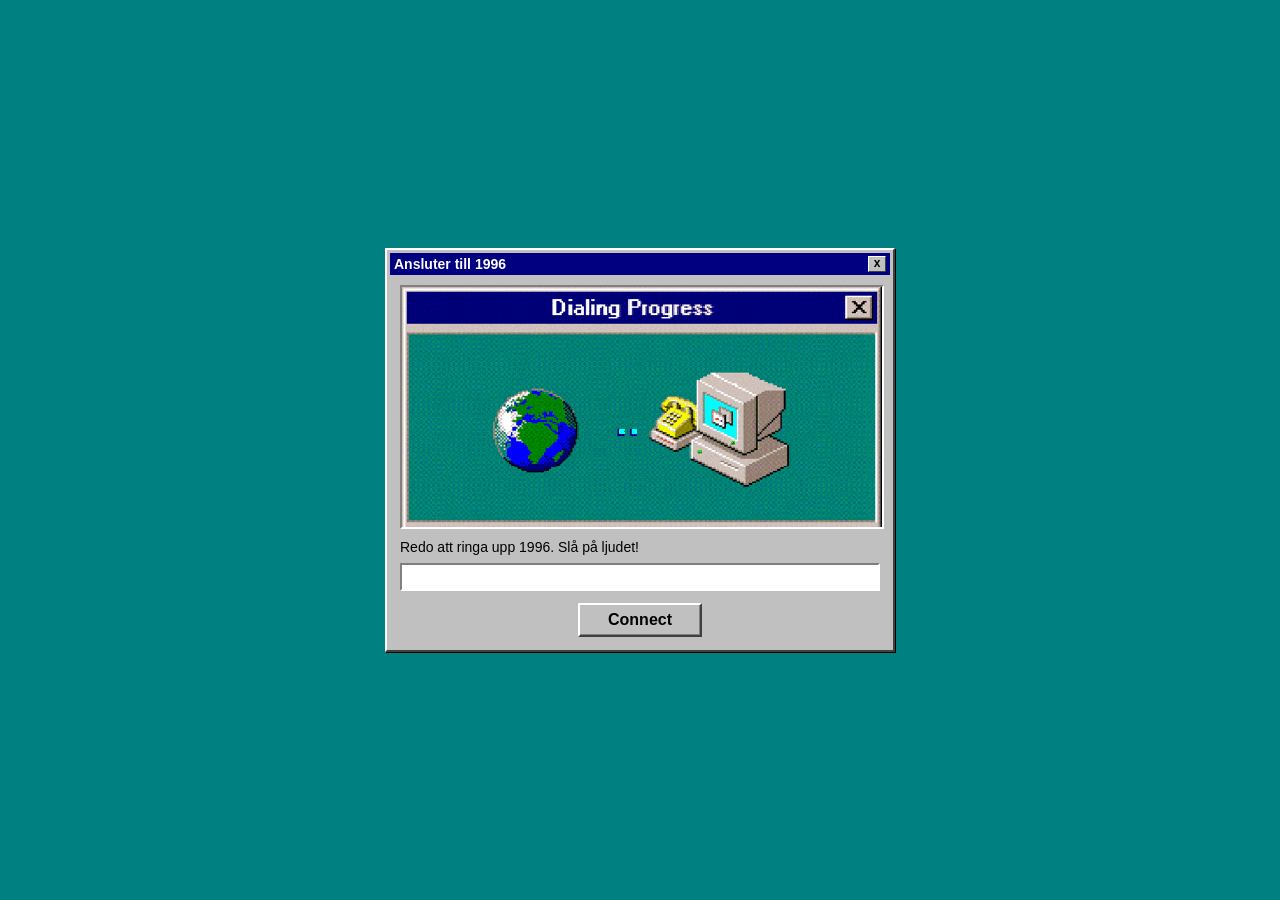
<file: index.html>
<!DOCTYPE html>
<html lang="sv">
<head>
<meta charset="utf-8">
<title>Ansluter till 1996...</title>
<meta name="viewport" content="width=device-width, initial-scale=1">
<link rel="stylesheet" href="css/style.css">
<style>
  body { background: #008080; margin: 0; min-height: 100vh; display: flex; align-items: center; justify-content: center; font-family: Arial, Helvetica, sans-serif; }
  .win { width: 500px; max-width: 96vw; background: #c0c0c0; border: 2px solid; border-color: #fff #404040 #404040 #fff; box-shadow: 1px 1px 0 #000; padding: 3px; }
  .title { background: #000080; color: #fff; font-weight: bold; font-size: 14px; padding: 3px 4px; display: flex; justify-content: space-between; align-items: center; }
  .title .x { background: #c0c0c0; color: #000; width: 16px; height: 14px; line-height: 12px; text-align: center; font-size: 12px; border: 1px solid; border-color: #fff #404040 #404040 #fff; }
  .body { padding: 10px; }
  .body img { display: block; width: 100%; max-width: 480px; height: auto; margin: 0 auto; border: 2px solid; border-color: #808080 #fff #fff #808080; }
  #status { margin: 10px 0 6px; font-size: 14px; min-height: 18px; }
  .bar { height: 20px; background: #fff; border: 2px solid; border-color: #808080 #fff #fff #808080; padding: 2px; }
  #fill { height: 100%; width: 0; background: repeating-linear-gradient(90deg, #000080 0, #000080 10px, #fff 10px, #fff 12px); }
  .buttons { text-align: center; margin-top: 12px; }
  #connect { font-size: 16px; font-weight: bold; padding: 6px 28px; }
  #help { font-size: 12px; margin-top: 8px; text-align: center; }
  .hidden { display: none; }
</style>
</head>
<body>
<div class="win">
  <div class="title"><span>Ansluter till 1996</span><span class="x">x</span></div>
  <div class="body">
    <img src="resources/wlan.gif" alt="Ringer upp 1996">
    <div id="status">Redo att ringa upp 1996. Slå på ljudet!</div>
    <div class="bar" id="bar"><div id="fill"></div></div>
    <div class="buttons">
      <button id="connect" type="button">Connect</button>
    </div>
    <div id="help" class="hidden">Tryck Esc för att hoppa över modemet.</div>
  </div>
</div>
<audio id="modem" src="resources/kindkinder-dial-up-modem-434763.mp3" preload="auto"></audio>
<script src="js/modem.js"></script>
<noscript><p class="center"><a href="welcome.html">Gå in i 1996 (ingen JavaScript, ingen modem)</a></p></noscript>
</body>
</html>
</file>
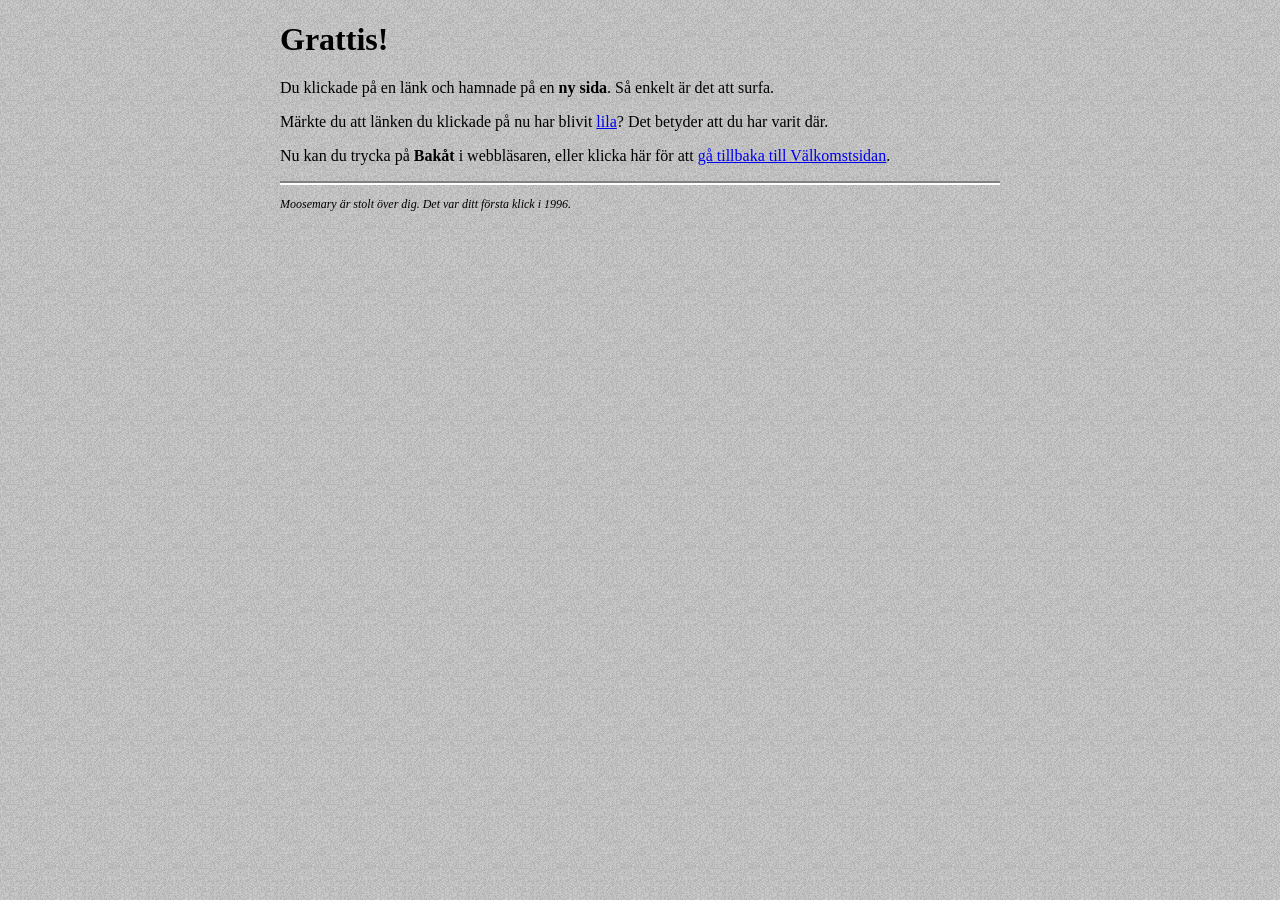
<file: exempel.html>
<!DOCTYPE html>
<html lang="sv">
<head>
<meta charset="utf-8">
<title>Ett exempel på en länk</title>
<meta name="viewport" content="width=device-width, initial-scale=1">
<link rel="stylesheet" href="css/style.css">
</head>
<body>
<div style="max-width:720px;margin:0 auto">
<h1>Grattis!</h1>
<p>Du klickade på en länk och hamnade på en <b>ny sida</b>. Så enkelt är det att surfa.</p>
<p>Märkte du att länken du klickade på nu har blivit <a href="welcome.html">lila</a>? Det betyder att du har varit där.</p>
<p>Nu kan du trycka på <b>Bakåt</b> i webbläsaren, eller klicka här för att <a href="welcome.html">gå tillbaka till Välkomstsidan</a>.</p>
<hr>
<p class="small"><i>Moosemary är stolt över dig. Det var ditt första klick i 1996.</i></p>
</div>
</body>
</html>
</file>
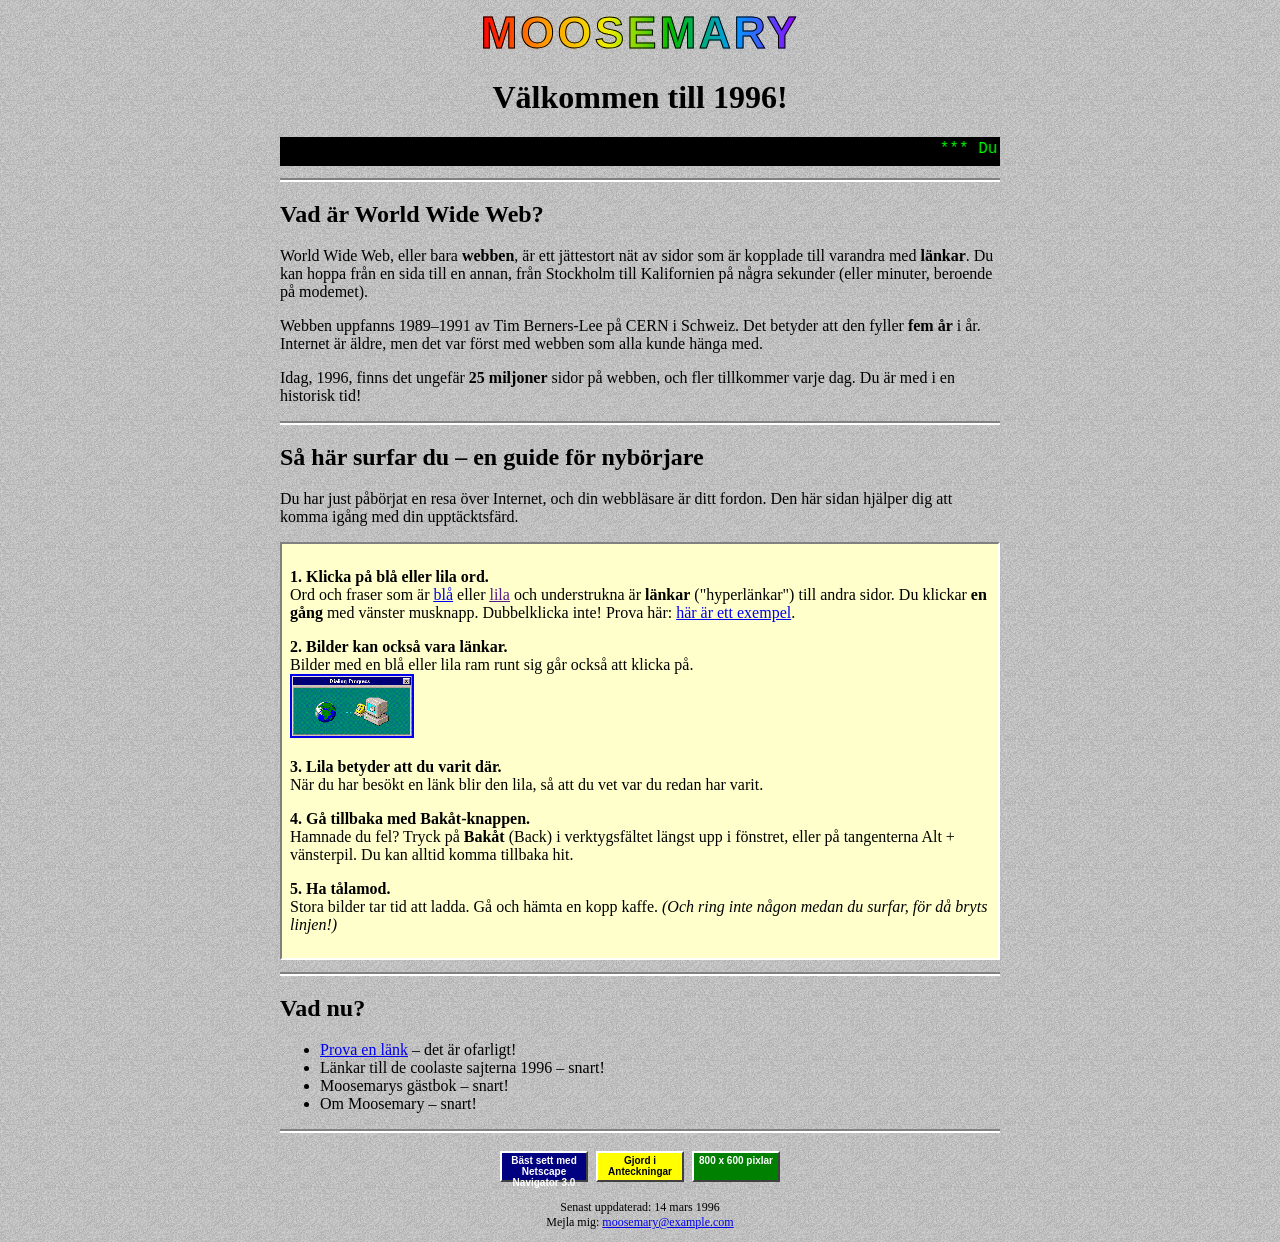
<file: welcome.html>
<!DOCTYPE html>
<html lang="sv">
<head>
<meta charset="utf-8">
<title>Välkommen till 1996 - Moosemarys hemsida</title>
<meta name="viewport" content="width=device-width, initial-scale=1">
<link rel="stylesheet" href="css/style.css">
<style>
  .page { max-width: 720px; margin: 0 auto; }
  .banner { text-align: center; }
  .spin { display: inline-block; perspective: 400px; }
  .spin span { display: inline-block; font: bold 44px Impact, "Arial Black", sans-serif; letter-spacing: 3px;
    background: linear-gradient(90deg, #f00, #f90, #ee0, #0b0, #09f, #90f); -webkit-background-clip: text; background-clip: text; color: transparent;
    -webkit-text-stroke: 1px #000; animation: spin 4s linear infinite; }
  @keyframes spin { from { transform: rotateY(0); } to { transform: rotateY(360deg); } }
  .marquee { background: #000; color: #0f0; font-family: "Courier New", monospace; padding: 3px; }
  .badge { display: inline-block; width: 88px; height: 31px; line-height: 14px; font: bold 10px Arial, sans-serif; text-align: center;
    border: 2px solid; border-color: #fff #404040 #404040 #fff; vertical-align: middle; margin: 2px; padding-top: 2px; box-sizing: border-box; }
  .b1 { background: #000080; color: #fff; }
  .b2 { background: #ffff00; color: #000; }
  .b3 { background: #008000; color: #fff; }
  .tip { background: #ffffcc; border: 2px solid; border-color: #808080 #fff #fff #808080; padding: 8px; }
  @media (prefers-reduced-motion: reduce) { .spin span { animation: none; } }
</style>
</head>
<body>
<div class="page">

<div class="banner">
  <div class="spin"><span>MOOSEMARY</span></div>
  <h1>Välkommen till 1996!</h1>
  <div class="marquee"><marquee scrollamount="4">*** Du är ansluten! *** Året är 1996 *** Du surfar på World Wide Web *** Tack för att du ringde upp! ***</marquee></div>
</div>

<hr>

<h2>Vad är World Wide Web?</h2>
<p>World Wide Web, eller bara <b>webben</b>, är ett jättestort nät av sidor som är kopplade till varandra med <b>länkar</b>. Du kan hoppa från en sida till en annan, från Stockholm till Kalifornien på några sekunder (eller minuter, beroende på modemet).</p>
<p>Webben uppfanns 1989&ndash;1991 av Tim Berners-Lee på CERN i Schweiz. Det betyder att den fyller <b>fem år</b> i år. Internet är äldre, men det var först med webben som alla kunde hänga med.</p>
<p>Idag, 1996, finns det ungefär <b>25 miljoner</b> sidor på webben, och fler tillkommer varje dag. Du är med i en historisk tid!</p>

<hr>

<h2>Så här surfar du &ndash; en guide för nybörjare</h2>
<p>Du har just påbörjat en resa över Internet, och din webbläsare är ditt fordon. Den här sidan hjälper dig att komma igång med din upptäcktsfärd.</p>

<div class="tip">
<p><b>1. Klicka på blå eller lila ord.</b><br>
Ord och fraser som är <u><a href="exempel.html">blå</a></u> eller <u><a href="exempel.html" style="color:#551a8b">lila</a></u> och understrukna är <b>länkar</b> (&quot;hyperlänkar&quot;) till andra sidor. Du klickar <b>en gång</b> med vänster musknapp. Dubbelklicka inte! Prova här: <a href="exempel.html">här är ett exempel</a>.</p>

<p><b>2. Bilder kan också vara länkar.</b><br>
Bilder med en blå eller lila ram runt sig går också att klicka på.<br>
<a href="exempel.html"><img src="resources/wlan.gif" width="120" alt="Klicka på bilden!"></a></p>

<p><b>3. Lila betyder att du varit där.</b><br>
När du har besökt en länk blir den lila, så att du vet var du redan har varit.</p>

<p><b>4. Gå tillbaka med Bakåt-knappen.</b><br>
Hamnade du fel? Tryck på <b>Bakåt</b> (Back) i verktygsfältet längst upp i fönstret, eller på tangenterna Alt + vänsterpil. Du kan alltid komma tillbaka hit.</p>

<p><b>5. Ha tålamod.</b><br>
Stora bilder tar tid att ladda. Gå och hämta en kopp kaffe. <i>(Och ring inte någon medan du surfar, för då bryts linjen!)</i></p>
</div>

<hr>

<h2>Vad nu?</h2>
<ul>
  <li><a href="exempel.html">Prova en länk</a> &ndash; det är ofarligt!</li>
  <li>Länkar till de coolaste sajterna 1996 &ndash; <span class="blink">snart!</span></li>
  <li>Moosemarys gästbok &ndash; <span class="blink">snart!</span></li>
  <li>Om Moosemary &ndash; <span class="blink">snart!</span></li>
</ul>

<hr>

<p class="center">
  <span class="badge b1">Bäst sett med Netscape Navigator 3.0</span>
  <span class="badge b2">Gjord i Anteckningar</span>
  <span class="badge b3">800 x 600 pixlar</span>
</p>
<p class="center small">Senast uppdaterad: 14 mars 1996<br>
Mejla mig: <a href="mailto:moosemary@example.com">moosemary@example.com</a></p>

</div>
</body>
</html>
</file>
<file: css/style.css>
/* Moosemarys hemsida – 1996-stil */

body {
  background: #c0c0c0 url("../resources/bg-gray.png");
  color: #000;
  font-family: "Times New Roman", Times, serif;
  font-size: 16px;
  margin: 8px;
}

a:link    { color: #0000ee; }
a:visited { color: #551a8b; }
a:active  { color: #ff0000; }

h1 { font-size: 32px; font-weight: bold; margin: 21px 0; }
h2 { font-size: 24px; font-weight: bold; margin: 19px 0; }
h3 { font-size: 19px; font-weight: bold; margin: 18px 0; }

img { image-rendering: pixelated; }
a img { border: 2px solid #0000ee; }
a:visited img { border-color: #551a8b; }
img.noborder, a img.noborder { border: 0; }

/* Klassisk 3D-linje */
hr {
  border: 0;
  border-top: 2px solid #808080;
  border-bottom: 2px solid #fff;
  height: 0;
  margin: 12px 0;
}

/* 3D-knapp */
.btn, button {
  display: inline-block;
  background: #c0c0c0;
  color: #000;
  font-family: Arial, Helvetica, sans-serif;
  font-size: 14px;
  padding: 4px 14px;
  border: 2px solid;
  border-color: #fff #404040 #404040 #fff;
  box-shadow: inset -1px -1px #808080;
  border-radius: 0;
  text-decoration: none;
  cursor: pointer;
}
.btn:active, button:active {
  border-color: #404040 #fff #fff #404040;
  box-shadow: inset 1px 1px #808080;
}
a.btn:link, a.btn:visited { color: #000; }

/* Ruta med inpressad ram (inputs, gästbok osv) */
.sunken {
  background: #fff;
  border: 2px solid;
  border-color: #808080 #fff #fff #808080;
  padding: 6px;
}
.raised {
  background: #c0c0c0;
  border: 2px solid;
  border-color: #fff #404040 #404040 #fff;
  padding: 8px;
}

input[type=text], input[type=email], textarea {
  font-family: "Courier New", monospace;
  font-size: 14px;
  border: 2px solid;
  border-color: #808080 #fff #fff #808080;
  background: #fff;
  border-radius: 0;
}

table { border-collapse: separate; }
.center { text-align: center; }
.small  { font-size: 12px; }

/* Blinkande text (blink-taggen är borta i moderna webbläsare) */
.blink { animation: blink 1s steps(1) infinite; }
@keyframes blink { 50% { visibility: hidden; } }

@media (prefers-reduced-motion: reduce) {
  .blink { animation: none; }
}
</file>
